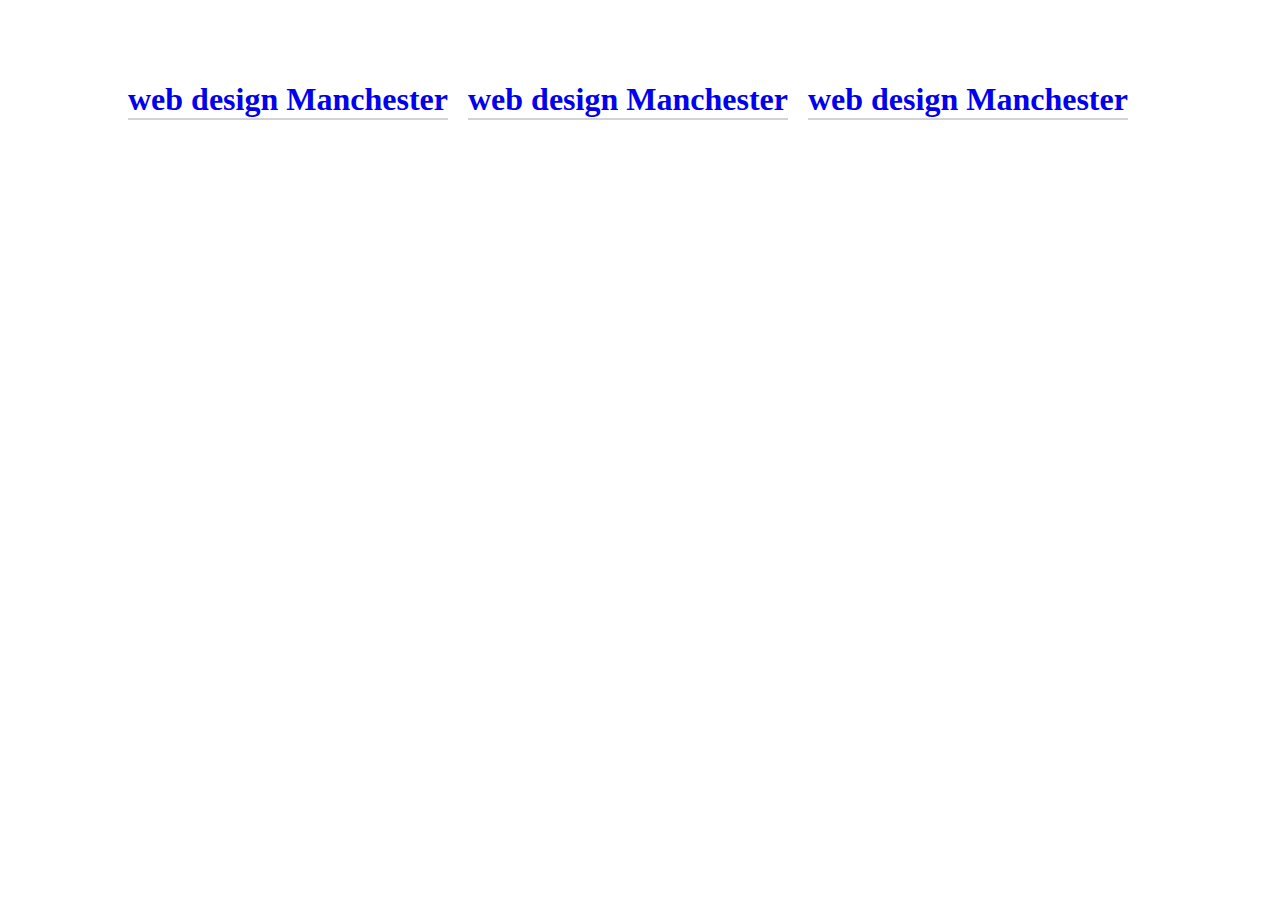
<file: index.html>
<!DOCTYPE html>
<html lang="en">
<head>
    <meta charset="UTF-8">
    <meta http-equiv="X-UA-Compatible" content="IE=edge">
    <meta name="viewport" content="width=device-width, initial-scale=1.0">
    <title>Document</title>
    <link rel="stylesheet" href="./style.css">
</head>
<body>
    <ul>
        <li><a href="#">
              <h1>web design Manchester</h1>
              <div>
                 <span><b></b></span>
              </div>
           </a>
        </li>
        <li><a href="#">
              <h1>web design Manchester</h1>
              <div>
                 <span><b></b></span>
              </div>
           </a>
        </li>
        <li><a href="#">
              <h1>web design Manchester</h1>
              <div>
                 <span><b></b></span>
              </div>
           </a>
        </li>
     </ul>

     
</body>
</html>
</file>
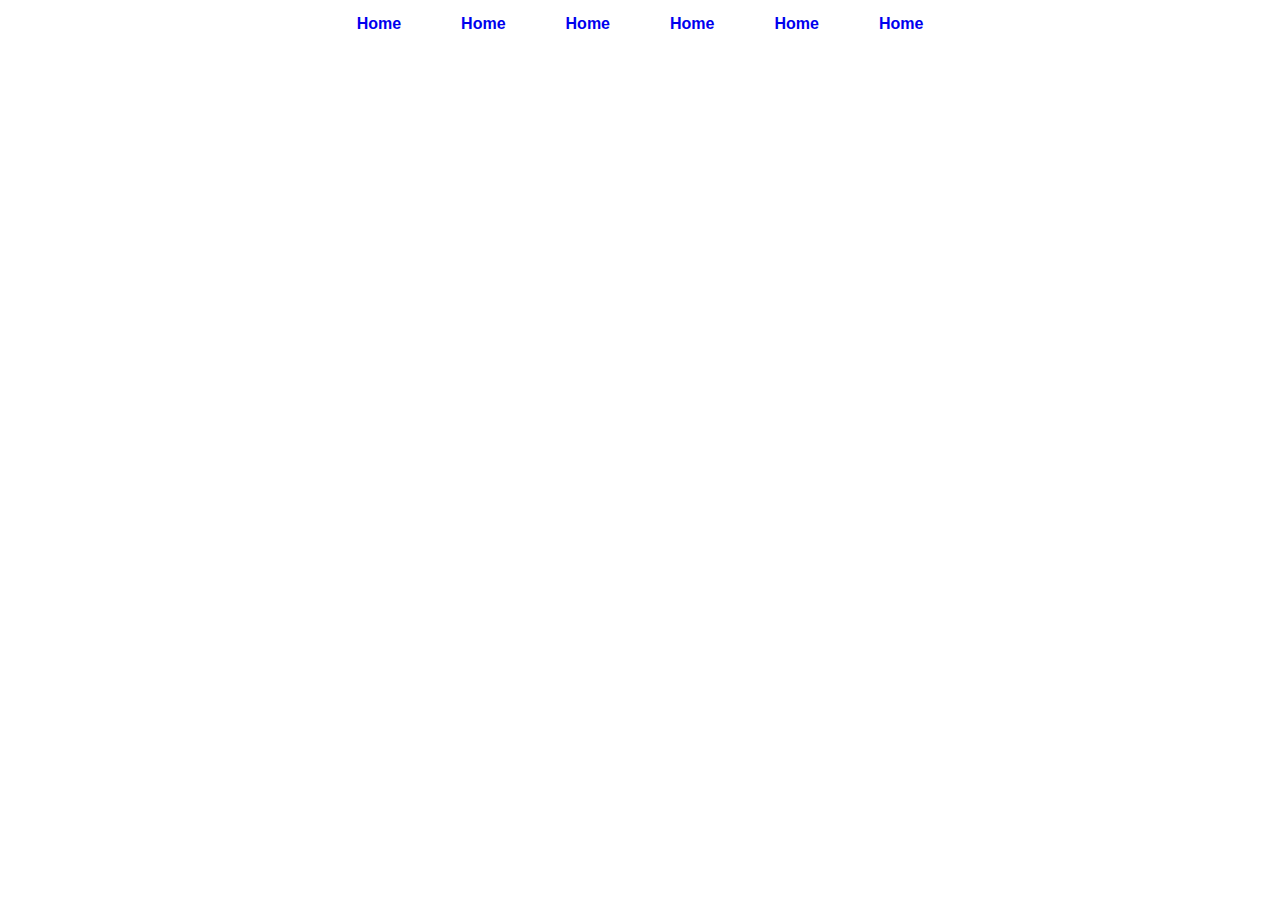
<file: amaliyot/index.html>
<!DOCTYPE html>
<html lang="en">

<head>
    <meta charset="UTF-8">
    <meta http-equiv="X-UA-Compatible" content="IE=edge">
    <meta name="viewport" content="width=device-width, initial-scale=1.0">
    <title>Document</title>
    <link rel="stylesheet" href="./style.css">
</head>

<body>
    <ul>
        <li><a href="#">
                <h4>Home</h4>
                <div>
                    <span></span>
                </div>
            </a>
        </li>

        <li><a href="#">
                <h4>Home</h4>
                <div>
                    <span></span>
                </div>
            </a>
        </li>

        <li><a href="#">
                <h4>Home</h4>
                <div>
                    <span></span>
                </div>
            </a>
        </li>

        <li><a href="#">
                <h4>Home</h4>
                <div>
                    <span></span>
                </div>
            </a>
        </li>

        <li><a href="#">
                <h4>Home</h4>
                <div>
                    <span></span>
                </div>
            </a>
        </li>

        <li><a href="#">
                <h4>Home</h4>
                <div>
                    <span></span>
                </div>
            </a>
        </li>


    </ul>
</body>

</html>
</file>
<file: style.css>
* {
    margin: 0;
    padding: 0;
    box-sizing: border-box;
 }
 
 body {
    width: 100%;
    height: 100vh;
 }
 
 ul {
    width: 80%;
    height: 200px;
    margin: 0 auto;
    /* border: 1px solid #000; */
    display: flex;
    align-items: center;
 }
 
 li {
    list-style: none;
    margin-right: 20px;
    /* border: 1px solid #000;  */
    padding: 15px 0;
 
 }
 
 a {
    text-decoration: none;
 }
 
 li>a>div {
    width: 100%;
    height: 2px;
    background: lightgray;
    transition: 0.5s;
 }
 
 span {
    display: block;
    width: 0;
    height: 100%;
    background-color: red;
    transition: 0.5s ease-in;
 
 }
 
 a:hover div>span {
    width: 100%;
}

div>span>b{
    display: block;
    width: 0;
    height: 100%;
    background-color: blue;
    transition: 1s ease-in-out;
}

a:hover div>span>b{
     width: 100%;
     height: 100%;
     background-color: blue;
     display: block;
}
</file>
<file: amaliyot/style.css>
*{
    margin: 0;
    padding: 0;
    box-sizing: border-box;
    font-family: sans-serif;
}

body{
    width: 100%;
    height: 100vh;
}


ul{
    display: flex;
    justify-content: center;
    align-items: center;
}

li{
margin: 15px 30px;
}

ul li{
    list-style-type: none;
}

ul li a{
    text-decoration: none;
}

li>a>div{
    width: 100%;
    height: 3px;
    transition: 0.5s;
}

span{
    display: block;
    width: 0;
    height: 100%;
    background-color: red;
    transition: 0.5s ease-in;
}

a:hover div>span{
    width: 100%;
}
</file>
